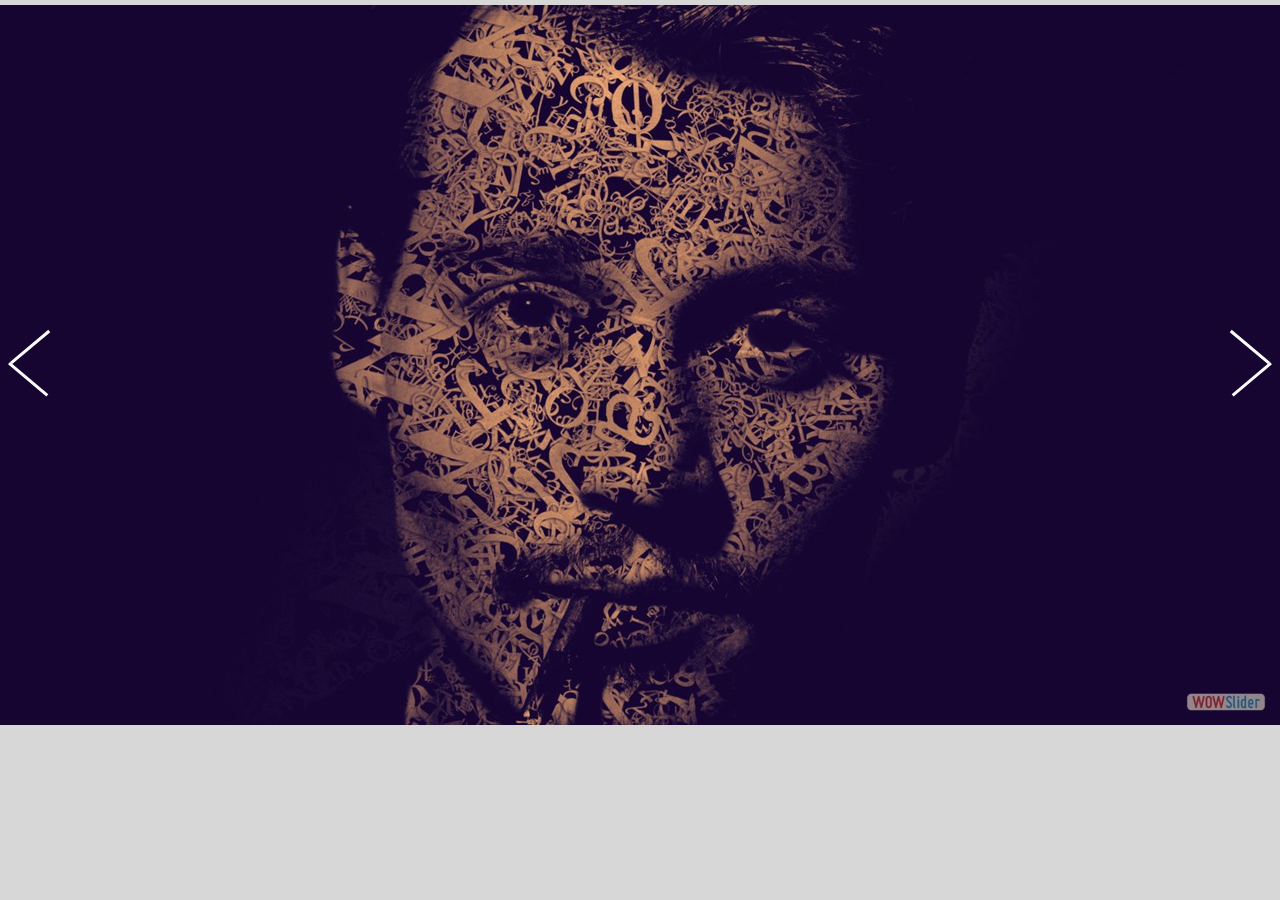
<file: index.html>
<!DOCTYPE html>
<html>
<head>
	<title>Wow slider</title>
	<meta http-equiv="content-type" content="text/html; charset=utf-8" />
	<meta name="description" content="Made with WOW Slider - Create beautiful, responsive image sliders in a few clicks. Awesome skins and animations. Wow slider" />
	
	<!-- Start WOWSlider.com HEAD section --> <!-- add to the <head> of your page -->
	<link rel="stylesheet" type="text/css" href="engine1/style.css" />
	<script type="text/javascript" src="engine1/jquery.js"></script>
	<!-- End WOWSlider.com HEAD section -->

</head>
<body style="background-color:#d7d7d7;margin:auto">
	
	<!-- Start WOWSlider.com BODY section --> <!-- add to the <body> of your page -->
	<div id="wowslider-container1">
	<div class="ws_images"><ul>
		<li><img src="data1/images/_.jpg" alt="조니뎁 완성본" title="조니뎁 완성본" id="wows1_0"/></li>
		<li><a href="http://wowslider.net"><img src="data1/images/_8.jpg" alt="html5 slider" title="완성본 (8)" id="wows1_1"/></a></li>
		<li><img src="data1/images/_7.jpg" alt="완성본 (7)" title="완성본 (7)" id="wows1_2"/></li>
	</ul></div>
<div class="ws_script" style="position:absolute;left:-99%"><a href="http://wowslider.net">wow slider</a> by WOWSlider.com v9.0</div>
	<div class="ws_shadow"></div>
	</div>	
	<script type="text/javascript" src="engine1/wowslider.js"></script>
	<script type="text/javascript" src="engine1/script.js"></script>
	<!-- End WOWSlider.com BODY section -->

</body>
</html>
</file>
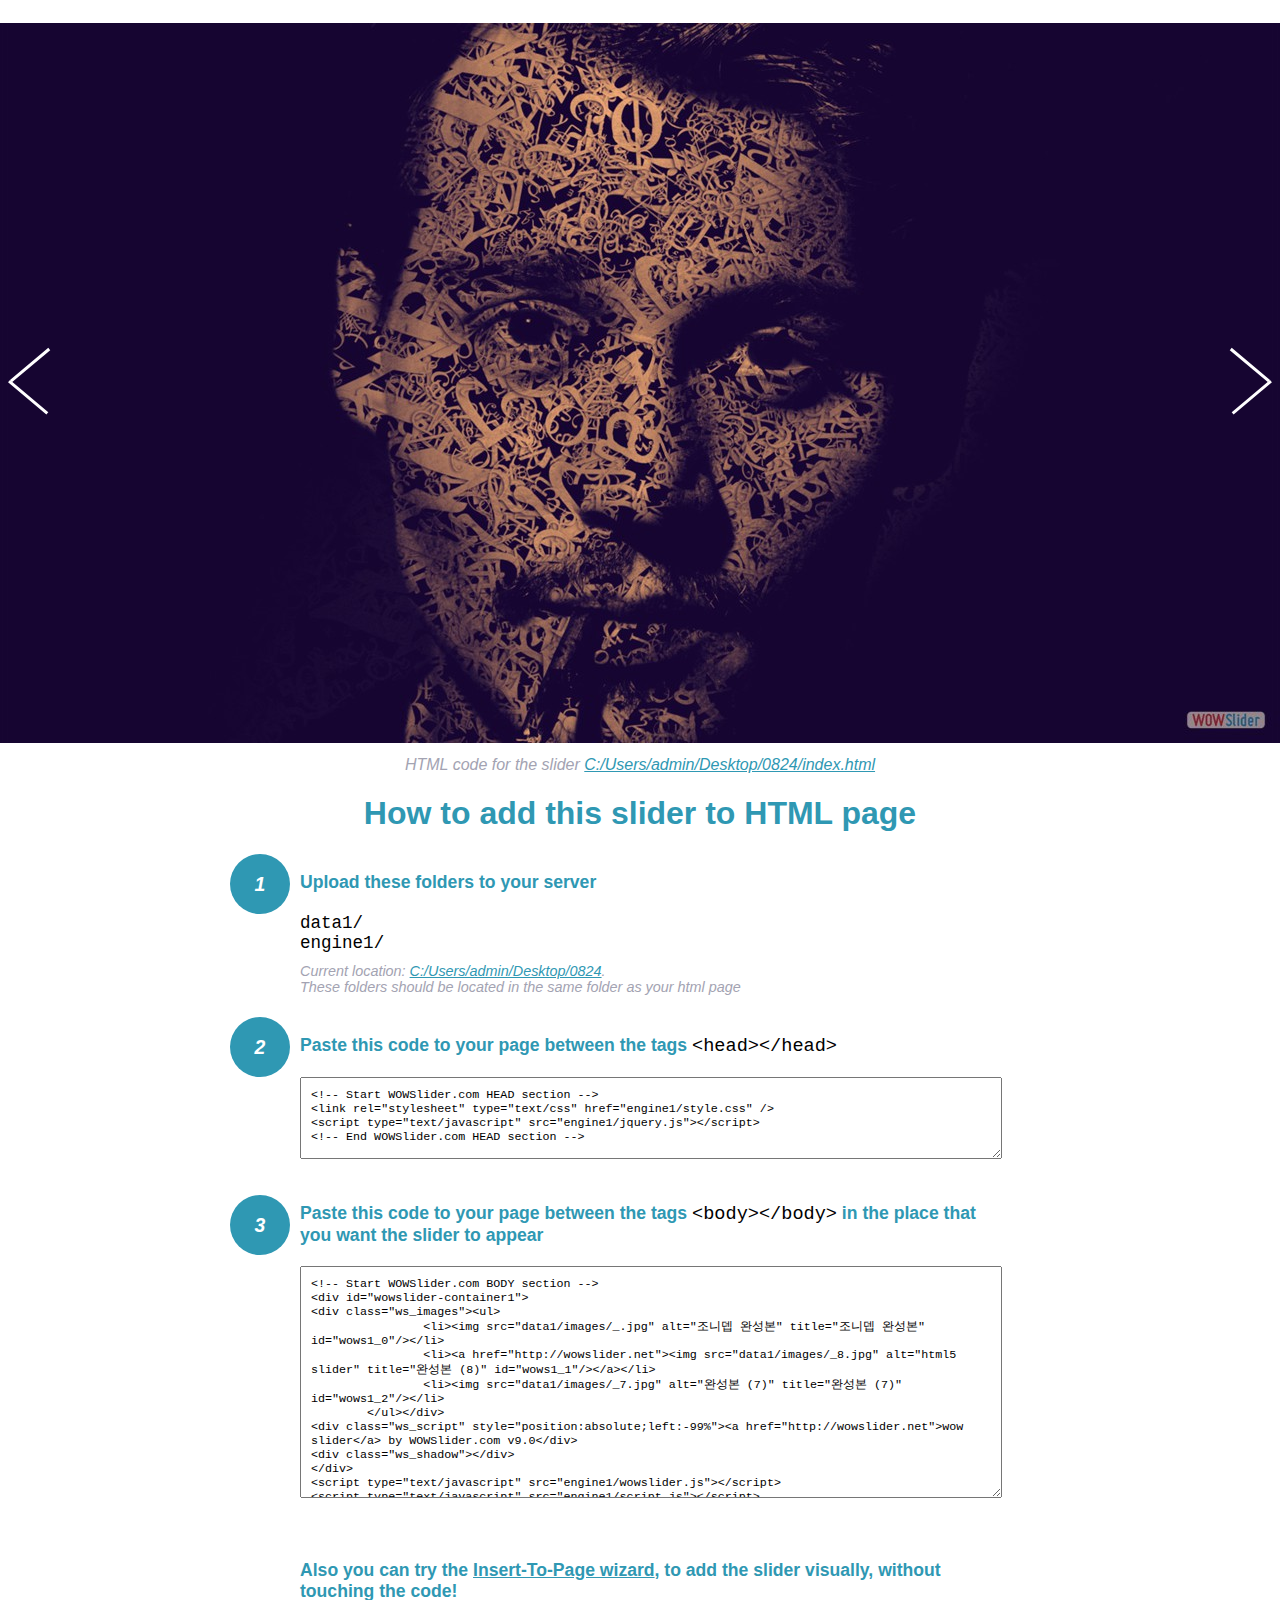
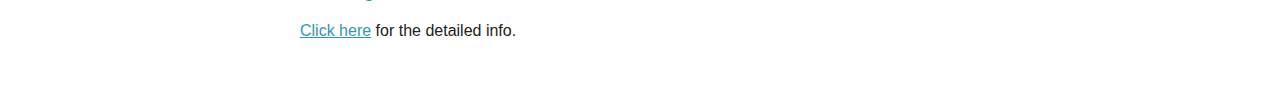
<file: index-howto.html>
<!DOCTYPE html>
<html>
<head>
	<title>WOWSlider</title>
	<meta http-equiv="content-type" content="text/html; charset=utf-8" />
	<meta name="description" content="WOWSlider" />
	
	<!-- Start WOWSlider.com HEAD section --> <!-- add to the <head> of your page -->
	<link rel="stylesheet" type="text/css" href="engine1/style.css" />
	<script type="text/javascript" src="engine1/jquery.js"></script>
	<!-- End WOWSlider.com HEAD section -->


<style>
.instuction {
	font-family: sans-serif, Arial;
	display: block;
	margin: 0 auto;
	max-width: 820px;
	width: 100%;
	padding: 0 70px;
	color: #222;
	-webkit-box-sizing: border-box;
	-moz-box-sizing: border-box;
	box-sizing: border-box;
}
.instuction h1 img {
	max-width: 170px;
	vertical-align: middle;
	margin-bottom: 10px;
}
.instuction h1 {
	color: #2F98B3;
	text-align: center;
}
.instuction h2 {
	position: relative;
	font-size: 1.1em;
	color: #2F98B3;
	margin-bottom: 20px;
	margin-top: 40px;
}
.instuction h2 span.num {
	position: absolute;
	left: -70px;
	top: -18px;
	display: inline-block;
	vertical-align: middle;
	font-style: italic;
	font-size: 1.1em;
	width: 60px;
	height: 60px;
	line-height: 60px;
	text-align: center;
	background: #2F98B3;
	color: #fff;
	border-radius: 50%;
}
.instuction .mono {
	color: #000;
	font-family: monospace;
	font-size: 1.3em;
	font-weight: normal;
}
.instuction li.mono {
	font-size: 1.5em;
}

.instuction ul {
	font-size: 0.9em;
	margin-top: 0;
	padding-left: 0;
	list-style: none;
}
.instuction .note {
	color: #A3A3B2;
	font-style: italic;
	padding-top: 10px;
}
.instuction p.note {
	text-align: center;
	padding-top: 0;
	margin-top: 4px;
}
.instuction textarea {
	font-size: 0.9em;
	min-height: 60px;
	padding: 10px;
	margin: 0;
	overflow: auto;
	max-width: 100%;
	width: 100%;
}
.instuction a,
.instuction a:visited {
	color: #2F98B3;
}
</style>


</head>
<body style="margin:auto">

<br>

<!-- Start WOWSlider.com BODY section --> <!-- add to the <body> of your page -->
<div id="wowslider-container1">
<div class="ws_images"><ul>
		<li><img src="data1/images/_.jpg" alt="조니뎁 완성본" title="조니뎁 완성본" id="wows1_0"/></li>
		<li><a href="http://wowslider.net"><img src="data1/images/_8.jpg" alt="html5 slider" title="완성본 (8)" id="wows1_1"/></a></li>
		<li><img src="data1/images/_7.jpg" alt="완성본 (7)" title="완성본 (7)" id="wows1_2"/></li>
	</ul></div>
<div class="ws_script" style="position:absolute;left:-99%"><a href="http://wowslider.net">wow slider</a> by WOWSlider.com v9.0</div>
<div class="ws_shadow"></div>
</div>	
<script type="text/javascript" src="engine1/wowslider.js"></script>
<script type="text/javascript" src="engine1/script.js"></script>
<!-- End WOWSlider.com BODY section -->


<div class="instuction">
	<p class="note">HTML code for the slider <a href="file:///C:/Users/admin/Desktop/0824/index.html">C:/Users/admin/Desktop/0824/index.html</a></p>

	<h1>
		How to add this slider to HTML page
	</h1>

	<h2><span class="num">1</span> Upload these folders to your server</h2>
	<ul>
		<li class="mono">data1/</li>
		<li class="mono">engine1/</li>
		<li class="note">Current location: <a href="file:///C:/Users/admin/Desktop/0824">C:/Users/admin/Desktop/0824</a>. <br>These folders should be located in the same folder as your html page</li>
	</ul>

	<h2><span class="num">2</span> Paste this code to your page between the tags <span class="mono">&lt;head&gt;&lt;/head&gt;</span></h2>
	<textarea onclick="this.select()">&lt;!-- Start WOWSlider.com HEAD section --&gt;
&lt;link rel=&quot;stylesheet&quot; type=&quot;text/css&quot; href=&quot;engine1/style.css&quot; /&gt;
&lt;script type=&quot;text/javascript&quot; src=&quot;engine1/jquery.js&quot;&gt;&lt;/script&gt;
&lt;!-- End WOWSlider.com HEAD section --&gt;</textarea>


	<h2><span class="num" style="top: -8px;">3</span> Paste this code to your page between the tags <span class="mono">&lt;body&gt;&lt;/body&gt;</span> in the place that you want the slider to appear</h2>
	<textarea onclick="this.select()" rows="15">&lt;!-- Start WOWSlider.com BODY section --&gt;
&lt;div id=&quot;wowslider-container1&quot;&gt;
&lt;div class=&quot;ws_images&quot;&gt;&lt;ul&gt;
		&lt;li&gt;&lt;img src=&quot;data1/images/_.jpg&quot; alt=&quot;조니뎁 완성본&quot; title=&quot;조니뎁 완성본&quot; id=&quot;wows1_0&quot;/&gt;&lt;/li&gt;
		&lt;li&gt;&lt;a href=&quot;http://wowslider.net&quot;&gt;&lt;img src=&quot;data1/images/_8.jpg&quot; alt=&quot;html5 slider&quot; title=&quot;완성본 (8)&quot; id=&quot;wows1_1&quot;/&gt;&lt;/a&gt;&lt;/li&gt;
		&lt;li&gt;&lt;img src=&quot;data1/images/_7.jpg&quot; alt=&quot;완성본 (7)&quot; title=&quot;완성본 (7)&quot; id=&quot;wows1_2&quot;/&gt;&lt;/li&gt;
	&lt;/ul&gt;&lt;/div&gt;
&lt;div class=&quot;ws_script&quot; style=&quot;position:absolute;left:-99%&quot;&gt;&lt;a href=&quot;http://wowslider.net&quot;&gt;wow slider&lt;/a&gt; by WOWSlider.com v9.0&lt;/div&gt;
&lt;div class=&quot;ws_shadow&quot;&gt;&lt;/div&gt;
&lt;/div&gt;	
&lt;script type=&quot;text/javascript&quot; src=&quot;engine1/wowslider.js&quot;&gt;&lt;/script&gt;
&lt;script type=&quot;text/javascript&quot; src=&quot;engine1/script.js&quot;&gt;&lt;/script&gt;
&lt;!-- End WOWSlider.com BODY section --&gt;</textarea>

<br><br>
<h2>Also you can try the <a href="http://wowslider.com/help/add-wowslider-to-page-2.html" target="_blank">Insert-To-Page wizard</a>, to add the slider visually, without touching the code!</h2>
<p>
	<a href="http://wowslider.com/help/add-wowslider-to-page-2.html" target="_blank">Click here</a> for the detailed info.
</p>
</div>

<br><br>
</body>
</html>
</file>
<file: engine1/style.css>
/*
 *	generated by WOW Slider 9.0
 *	template Stream
 */
@import url(https://fonts.googleapis.com/css?family=PT+Sans&subset=latin,latin-ext);
#wowslider-container1 { 
	display: table;
	zoom: 1; 
	position: relative;
	width: 100%;
	max-width: 1280px;
	max-height:720px;
	margin:5px auto 12.5px;
	z-index:90;
	text-align:left; /* reset align=center */
	font-size: 10px;
	text-shadow: none; /* fix some user styles */

	/* reset box-sizing (to boostrap friendly) */
	-webkit-box-sizing: content-box;
	-moz-box-sizing: content-box;
	box-sizing: content-box; 
}
* html #wowslider-container1{ width:1280px }
#wowslider-container1 .ws_images ul{
	position:relative;
	width: 10000%; 
	height:100%;
	left:0;
	list-style:none;
	margin:0;
	padding:0;
	border-spacing:0;
	overflow: visible;
	/*table-layout:fixed;*/
}
#wowslider-container1 .ws_images ul li{
	position: relative;
	width:1%;
	height:100%;
	line-height:0; /*opera*/
	overflow: hidden;
	float:left;
	/*font-size:0;*/
	padding:0 0 0 0 !important;
	margin:0 0 0 0 !important;
}

#wowslider-container1 .ws_images{
	position: relative;
	left:0;
	top:0;
	height:100%;
	max-height:720px;
	max-width: 1280px;
	vertical-align: top;
	border:none;
	overflow: hidden;
}
#wowslider-container1 .ws_images ul a{
	width:100%;
	height:100%;
	max-height:720px;
	display:block;
	color:transparent;
}
#wowslider-container1 img{
	max-width: none !important;
}
#wowslider-container1 .ws_images .ws_list img,
#wowslider-container1 .ws_images > div > img{
	width:100%;
	border:none 0;
	max-width: none;
	padding:0;
	margin:0;
}
#wowslider-container1 .ws_images > div > img {
	max-height:720px;
}

#wowslider-container1 .ws_images iframe {
	position: absolute;
	z-index: -1;
}

#wowslider-container1 .ws-title > div {
	display: inline-block !important;
}

#wowslider-container1 a{ 
	text-decoration: none; 
	outline: none; 
	border: none; 
}

#wowslider-container1  .ws_bullets { 
	float: left;
	position:absolute;
	z-index:70;
}
#wowslider-container1  .ws_bullets div{
	position:relative;
	float:left;
	font-size: 0px;
}
/* compatibility with Joomla styles */
#wowslider-container1  .ws_bullets a {
	line-height: 0;
}

#wowslider-container1  .ws_script{
	display:none;
}
#wowslider-container1 sound, 
#wowslider-container1 object{
	position:absolute;
}

/* prevent some of users reset styles */
#wowslider-container1 .ws_effect {
	position: static;
	width: 100%;
	height: 100%;
}

#wowslider-container1 .ws_photoItem {
	border: 2em solid #fff;
	margin-left: -2em;
	margin-top: -2em;
}
#wowslider-container1 .ws_cube_side {
	background: #A6A5A9;
}


#wowslider-container1.ws_gestures {
	cursor: -webkit-grab;
	cursor: -moz-grab;
	cursor: url("[data-uri]"), move;
}
#wowslider-container1.ws_gestures.ws_grabbing {
	cursor: -webkit-grabbing;
	cursor: -moz-grabbing;
	cursor: url("[data-uri]"), move;
}

/* hide controls when video start play */
#wowslider-container1.ws_video_playing .ws_bullets,
#wowslider-container1.ws_video_playing .ws_fullscreen,
#wowslider-container1.ws_video_playing .ws_next,
#wowslider-container1.ws_video_playing .ws_prev {
	display: none;
}


/* youtube/vimeo buttons */
#wowslider-container1 .ws_video_btn {
	position: absolute;
	display: none;
	cursor: pointer;
	top: 0;
	left: 0;
	width: 100%;
	height: 100%;
	z-index: 55;
}
#wowslider-container1 .ws_video_btn.ws_youtube,
#wowslider-container1 .ws_video_btn.ws_vimeo {
	display: block;
}
#wowslider-container1 .ws_video_btn div {
	position: absolute;
	background-image: url(./playvideo.png);
	background-size: 200%;
	top: 50%;
	left: 50%;
	width: 7em;
	height: 5em;
	margin-left: -3.5em;
	margin-top: -2.5em;
}
#wowslider-container1 .ws_video_btn.ws_youtube div {
	background-position: 0 0;
}
#wowslider-container1 .ws_video_btn.ws_youtube:hover div {
	background-position: 100% 0;
}
#wowslider-container1 .ws_video_btn.ws_vimeo div {
	background-position: 0 100%;
}
#wowslider-container1 .ws_video_btn.ws_vimeo:hover div {
	background-position: 100% 100%;
}

#wowslider-container1 .ws_playpause.ws_hide {
	display: none !important;
}
#wowslider-container1  .ws_bullets { 
	padding: 15px 0; 
}
#wowslider-container1 .ws_bullets a { 
	width:12px;
	height:12px;
	border-radius: 50%;
	background: #34495E;
	float: left; 
	text-indent: -4000px; 
	position:relative;
	margin-left:5px;
	color:transparent;
}
#wowslider-container1 .ws_bullets a.ws_selbull{
	background: #ffffff;
	color:#ffffff;
}
#wowslider-container1 a.ws_next, #wowslider-container1 a.ws_prev {
	position: absolute;
	top: 50%;
	height: 7em;
	margin-top: -3.5em;
	width: 5em;
	z-index: 60;
}
#wowslider-container1 a.ws_next{
	right:0;
}

#wowslider-container1 a.ws_next span i:after,
#wowslider-container1 a.ws_next span b:after,
#wowslider-container1 a.ws_next span i:before,
#wowslider-container1 a.ws_next span b:before,
#wowslider-container1 a.ws_prev span i:after,
#wowslider-container1 a.ws_prev span b:after,
#wowslider-container1 a.ws_prev span i:before,
#wowslider-container1 a.ws_prev span b:before{
	content: '';
	position: absolute;
	width: 100%;
	height: .3em;
	background: #ffffff;
	top: 3.2em;
	-webkit-transition: .3s all ease-in-out;
	transition: .3s all ease-in-out;

	/* Fix  */
	-webkit-backface-visibility: hidden;
	backface-visibility: hidden;
	outline: 1px solid transparent;
}
#wowslider-container1 a.ws_next span b:after,
#wowslider-container1 a.ws_next span b:before,
#wowslider-container1 a.ws_prev span b:after,
#wowslider-container1 a.ws_prev span b:before{
	background: #34495E;
	width: 0;
}
#wowslider-container1 a.ws_next span i:after,
#wowslider-container1 a.ws_next span b:after,
#wowslider-container1 a.ws_prev span i:after,
#wowslider-container1 a.ws_prev span b:after{
	-webkit-transform: rotate(40deg);
	-ms-transform: rotate(40deg);
	transform: rotate(40deg);
}
#wowslider-container1 a.ws_next span i:before,
#wowslider-container1 a.ws_next span b:before,
#wowslider-container1 a.ws_prev span i:before,
#wowslider-container1 a.ws_prev span b:before{
	-webkit-transform: rotate(-40deg);
	-ms-transform: rotate(-40deg);
	transform: rotate(-40deg);
}

#wowslider-container1 a.ws_prev span i:after,
#wowslider-container1 a.ws_prev span i:before,
#wowslider-container1 a.ws_prev span b:after,
#wowslider-container1 a.ws_prev span b:before{
	-webkit-transform-origin: 0 0;
	-ms-transform-origin: 0 0;
	transform-origin: 0 0;
	left: 1em;
}
#wowslider-container1 a.ws_next span i:after,
#wowslider-container1 a.ws_next span i:before,
#wowslider-container1 a.ws_next span b:after,
#wowslider-container1 a.ws_next span b:before{
	-webkit-transform-origin: 100% 0;
	-ms-transform-origin: 100% 0;
	transform-origin: 100% 0;
	right: 1em;
}

#wowslider-container1 a.ws_next:hover span i:before,
#wowslider-container1 a.ws_next:hover span b:before,
#wowslider-container1 a.ws_prev:hover span i:before,
#wowslider-container1 a.ws_prev:hover span b:before{
	-webkit-transform: rotate(-30deg);
	-ms-transform: rotate(-30deg);
	transform: rotate(-30deg);
}
#wowslider-container1 a.ws_next:hover span i:after,
#wowslider-container1 a.ws_next:hover span b:after,
#wowslider-container1 a.ws_prev:hover span i:after,
#wowslider-container1 a.ws_prev:hover span b:after{
	-webkit-transform: rotate(30deg);
	-ms-transform: rotate(30deg);
	transform: rotate(30deg);
}
#wowslider-container1 a.ws_prev:hover span b:after,
#wowslider-container1 a.ws_prev:hover span b:before,
#wowslider-container1 a.ws_next:hover span b:after,
#wowslider-container1 a.ws_next:hover span b:before{
	width:100%;
}

/*playpause*/
#wowslider-container1 .ws_playpause {
    position: absolute;
    width: 3em;
    height: 2em;
    top: 1.5em;
    left: 0.5em;
    z-index: 59;
}

#wowslider-container1 .ws_pause span i, #wowslider-container1 .ws_pause span b{
	position: absolute;
  	width: 0.2em;
  	height: 2em;
  	background: #ffffff;
	-webkit-transition: background 300ms ease-in-out;
	transition: background 300ms ease-in-out;
}

#wowslider-container1 .ws_pause span i{
	left: 1.4em;
}

#wowslider-container1 .ws_pause span b{
	left: 2.1em;
}


#wowslider-container1 .ws_play span{
	border: solid transparent;
	position: absolute;
  	pointer-events: none;
	border-left-color: #ffffff;
	border-width: 10px;
	top: 0;
	left: 1.4em;
	-webkit-transition:  border-left-color 300ms ease-in-out;
	transition:  border-left-color 300ms ease-in-out;
}

#wowslider-container1 .ws_pause:hover span i, #wowslider-container1 .ws_pause:hover span b{
	background: #34495E;
}
#wowslider-container1 .ws_play:hover span{
	border-left-color: #34495E;
}
/* bottom center */
#wowslider-container1  .ws_bullets {
    bottom: 0px;
	left:50%;
}
#wowslider-container1  .ws_bullets div{
	left:-50%;
}
#wowslider-container1 .ws_bulframe span {
	visibility: visible;
	opacity: 1;
	position: absolute;
	width: 0;
	height: 0;
	border-left: 5px solid transparent;
	border-right: 5px solid transparent;
	border-top: 5px solid #ffffff;
	bottom: -5px;
	margin-left: -5px;
	left: 50%;
}#wowslider-container1 .ws-title{
	position: absolute;
	font: 1.8em 'PT Sans', sans-serif;	
	margin-right:10em;
	z-index: 50;
    color: #34495E;
	background: none;
	padding: 30px;
	bottom: 0px;
	top: auto;
	opacity: 1;
}
#wowslider-container1 .ws-title div,#wowslider-container1 .ws-title span{
	display:inline-block;
	background-color:#ffffff;
}
#wowslider-container1 .ws-title div{
	display:block;
	margin-top:0.5em;
	font-size: 0.8em;
	line-height: 1.15em;
	padding: 5px 20px;
}
#wowslider-container1 .ws-title span{
	font-size: 1.6em;
	padding: 10px 20px;
}#wowslider-container1 .ws_images > ul{
	animation: wsBasic 12s infinite;
	-moz-animation: wsBasic 12s infinite;
	-webkit-animation: wsBasic 12s infinite;
}
@keyframes wsBasic{0%{left:-0%} 16.67%{left:-0%} 33.33%{left:-100%} 50%{left:-100%} 66.67%{left:-200%} 83.33%{left:-200%} }
@-moz-keyframes wsBasic{0%{left:-0%} 16.67%{left:-0%} 33.33%{left:-100%} 50%{left:-100%} 66.67%{left:-200%} 83.33%{left:-200%} }
@-webkit-keyframes wsBasic{0%{left:-0%} 16.67%{left:-0%} 33.33%{left:-100%} 50%{left:-100%} 66.67%{left:-200%} 83.33%{left:-200%} }


* html #wowslider-container1 .ws_shadow{/*ie6*/
	background:none;
	filter:progid:DXImageTransform.Microsoft.AlphaImageLoader( src='engine1//bg.png', sizingMethod='scale');
}
*+html #wowslider-container1 .ws_shadow{/*ie7*/
	background:none;
	filter:progid:DXImageTransform.Microsoft.AlphaImageLoader( src='engine1//bg.png', sizingMethod='scale');
}
#wowslider-container1 .ws_bulframe div div{
	height: auto;
}

@media all and (max-width:760px) {
	#wowslider-container1 .ws_fullscreen {
		display: block;
	}
}
@media all and (max-width:400px){
	#wowslider-container1 .ws_controls,
	#wowslider-container1 .ws_bullets,
	#wowslider-container1 .ws_thumbs{
		display: none
	}
}
</file>
